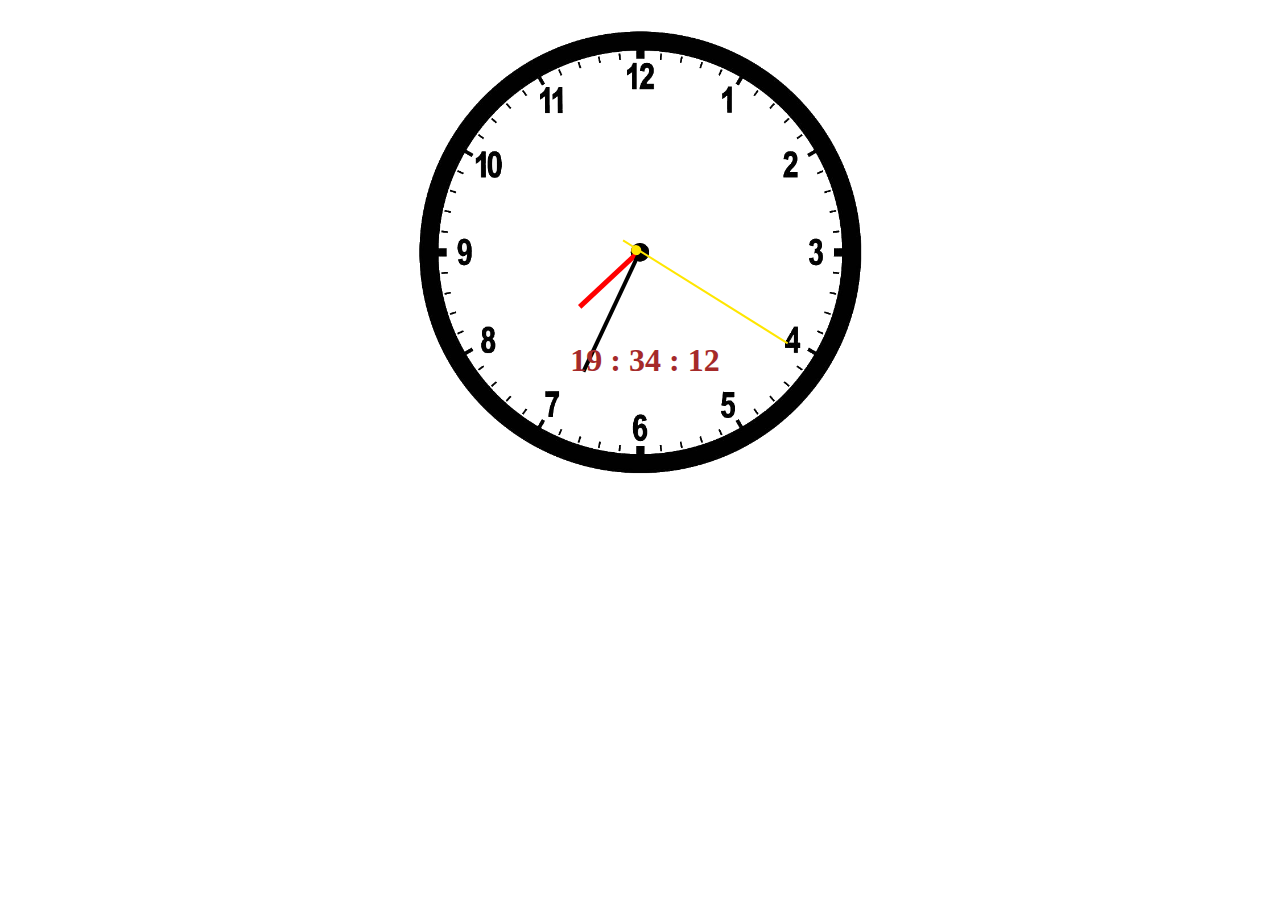
<file: Analog_clock/index.html>
<!DOCTYPE html>
<html lang="en">

<head>
    <meta charset="UTF-8">
    <meta http-equiv="X-UA-Compatible" content="IE=edge">
    <meta name="viewport" content="width=device-width, initial-scale=1.0">
    <title>Analog clock</title>
    <link rel="stylesheet" href="css/style.css">
</head>

<body>
    <div class="clockContainer">
        <div class="hour"></div>
        <div class="min"></div>
        <div class="sec"></div>
        <div class="sec2"></div>
        <div class="dot"></div>
        <div class="degital">
            <h1><span id="hour">20</span> : <span id="min">20</span> : <span id="sec">20</span></h1>
        </div>
    </div>
    <script src="script.js"></script>
</body>

</html>
</file>
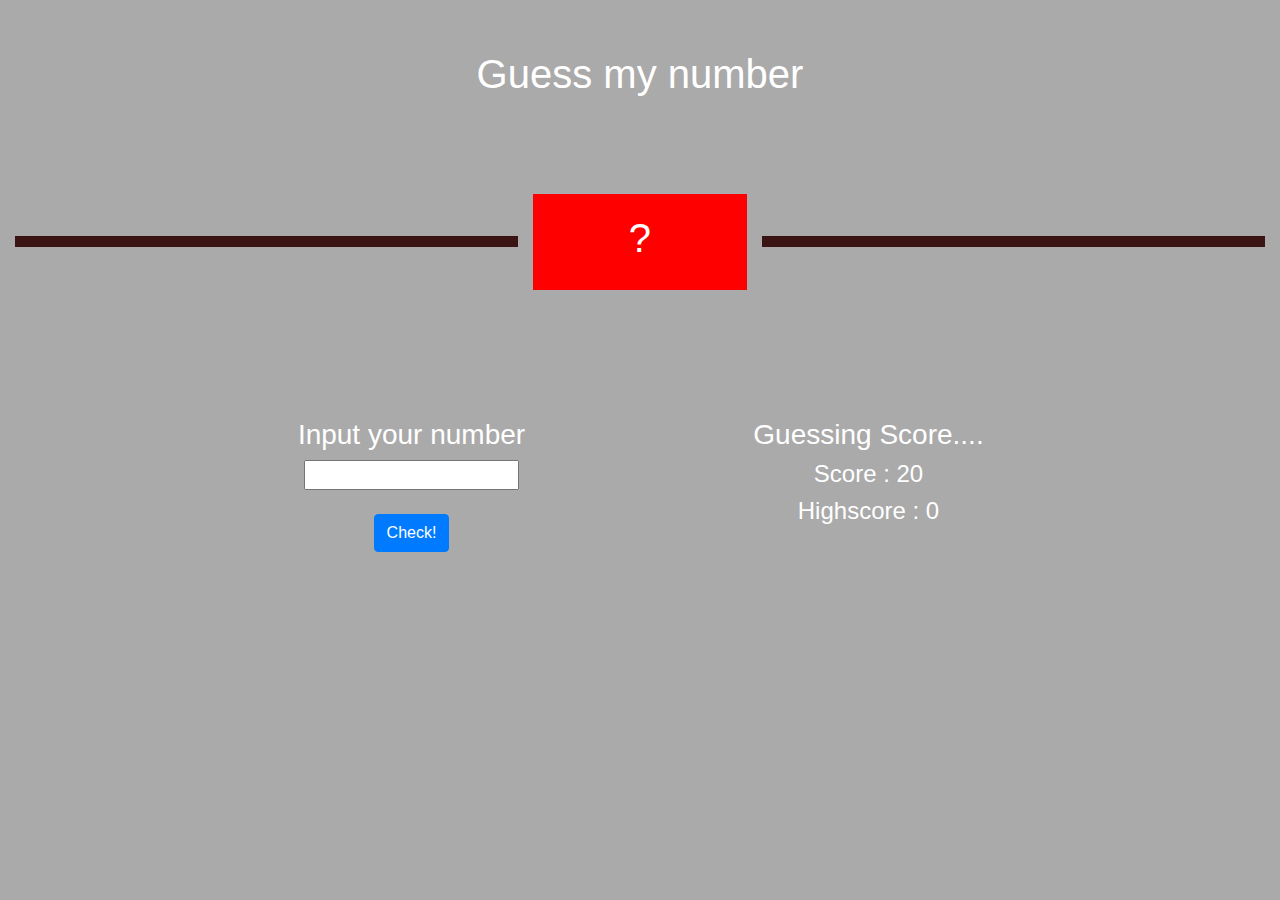
<file: guess_my_number/index.html>
<html lang="en">

<head>
    <meta charset="UTF-8">
    <meta name="viewport" content="width=device-width, initial-scale=1.0">
    <title>Document</title>
    <link rel="stylesheet" href="css/style.css">
    <link rel="stylesheet" href="https://maxcdn.bootstrapcdn.com/bootstrap/4.0.0/css/bootstrap.min.css"
        integrity="sha384-Gn5384xqQ1aoWXA+058RXPxPg6fy4IWvTNh0E263XmFcJlSAwiGgFAW/dAiS6JXm" crossorigin="anonymous">
</head>

<body class="bod">
    <h1 class=" heading">Guess my number</h1>
    <div class="container-fluid">
        <header class="row a">

            <div class="col-md-5">
                <hr style="background-color: rgb(59, 20, 20);height: 10px;">
            </div>
            <div class="col-md-2 b">
                <h1 class="ans">?</h1>
            </div>
            <div class="col-md-5">
                <hr style="background-color: rgb(59, 20, 20);height: 10px;">
            </div>
        </header>
    </div>
    <section class="container" style="padding: 10%;">
        <div class="row" style="text-align: center;">

            <div class="col-6">
                <h3>Input your number</h3>
                <div>
                    <input type="number" name="number" id="" class="guess"><br><br>
                    <button type="submit" class="btn btn-primary check">Check!</button>
                    <button type="submit" class="btn btn-danger restart" style="display : none;">Restart!</button>
                </div>
            </div>

            <div class="col-6">
                <div>
                    <h3 class="message">Guessing Score....</h3>
                </div>
                <h4>Score : <span class="score">20</span></h4>
                <h4>Highscore : <span class="highScore">0</span></h4>
            </div>

        </div>
    </section>

    <script src="script.js"></script>
</body>

</html>
</file>
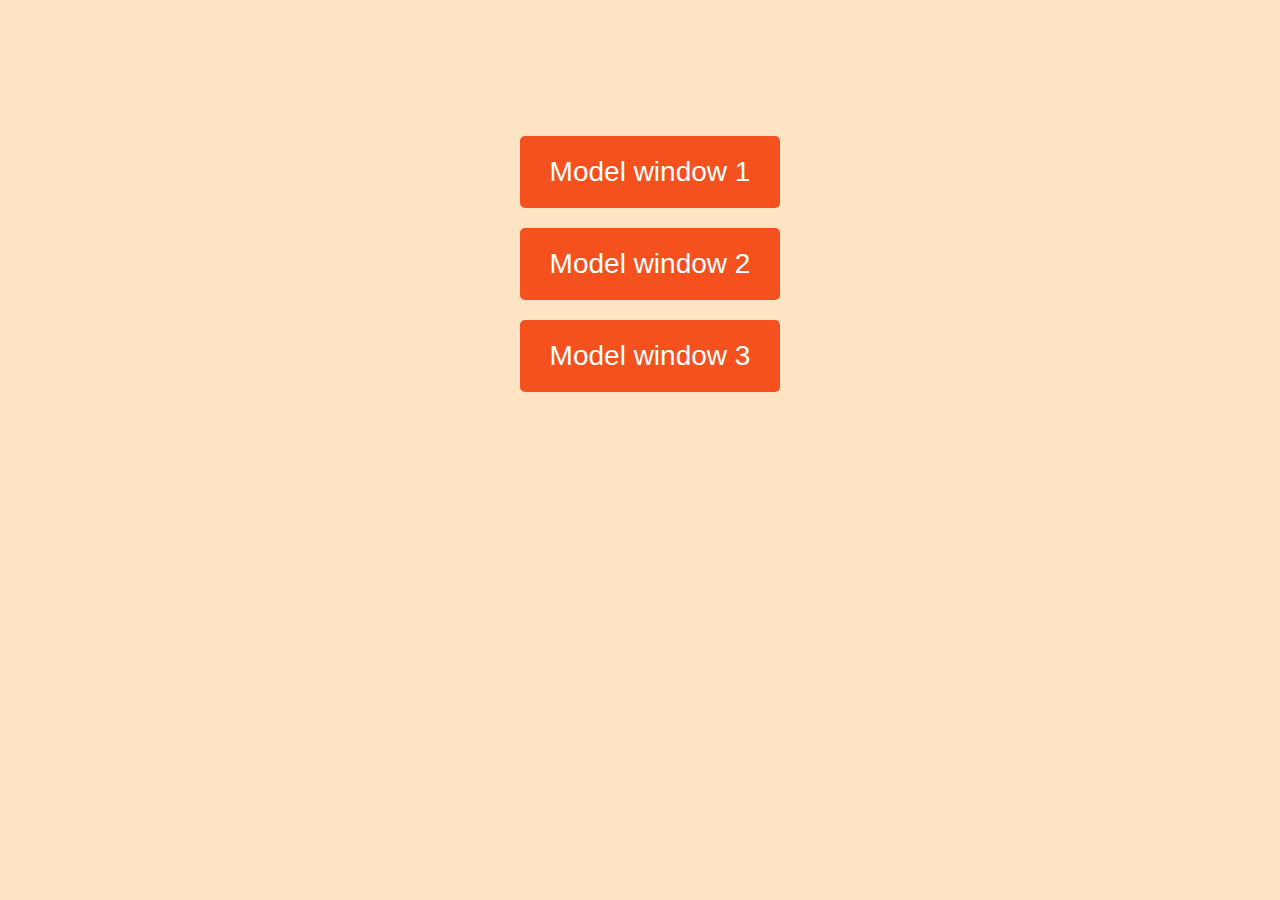
<file: model_window/index.html>
<html lang="en">

<head>
    <meta charset="UTF-8">
    <meta name="viewport" content="width=device-width, initial-scale=1.0">
    <title>Pratice 2 - Model Window</title>
    <link rel="stylesheet" href="css/style.css">
</head>

<body class="bod">
    <div class="container">
        <button class="btn model-button" id="1"><span>Model window 1</span></button>
        <button class="btn model-button" id="2"><span>Model window 2</span></button>
        <button class="btn model-button" id="3"><span>Model window 3</span></button>
    </div>
    <div class="model-window hidden">
        <div class="bg-image"></div>
        <div class="window">
            <button class="btn window-button">X</button>
            <h1 class="window-header">This is Window <span class="button-no">1</span></h1>
            <div class="window-body">This contect called from
                <span style="font-weight: bold;">Model button<span class="button-no">1</span></span>
                its
                just let you know that the function
                behind that working fine,
                For close this window simply press the <span style="font-weight: bold;">Cross( X )</span> button top
                right
                corner or just simply try <span style="font-weight: bold;">ESE</span> button on
                your keybord as wll as <span style="font-weight: bold;">Click outside of the window</span> be there
                happy coding
                <span style="float: right;font-weight: bold;"><br><br>~ by Reshav</span>
            </div>
        </div>
    </div>

    <script src="script.js"></script>
</body>

</html>
</file>
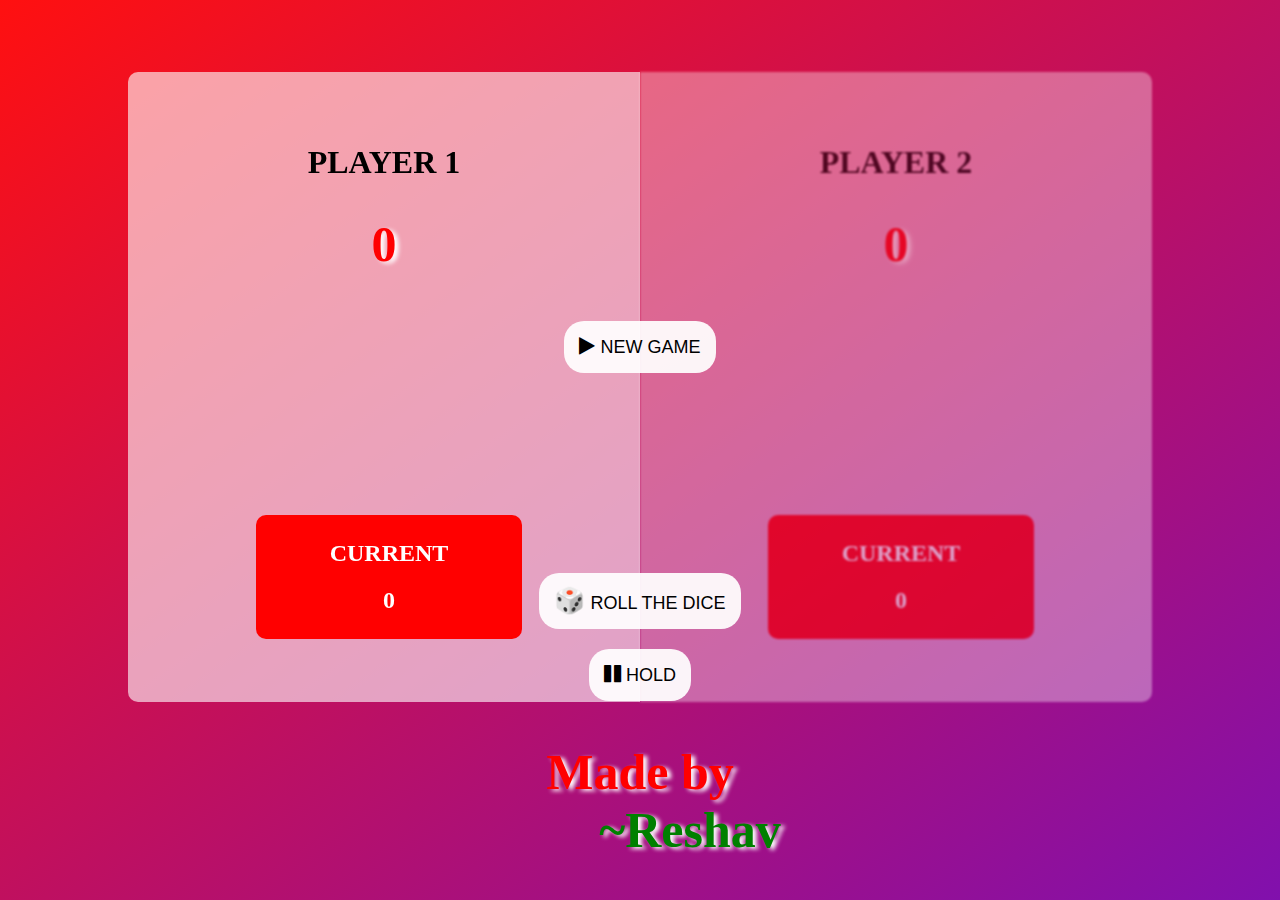
<file: pig_game/index.html>
<html lang="en">

<head>
    <meta charset="UTF-8">
    <meta name="viewport" content="width=device-width, initial-scale=1.0">
    <title>Project 3 - Pig Game</title>
    <link rel="stylesheet" href="css/style.css">
    <link rel="stylesheet" href="https://cdnjs.cloudflare.com/ajax/libs/font-awesome/4.7.0/css/font-awesome.min.css">
</head>

<body>
    <div class="container">
        <div class="main">
            <div class="col p0 active">
                <div class="score">
                    <h1>PLAYER 1</h1>
                    <h1 class="score-p0" id="p0-total">0</h1>
                    <h1 class="win hidden">Winner</h1>
                </div>
                <div class="current">
                    <h2>CURRENT</h2>
                    <h2 id="p0-current">0</h2>
                </div>

            </div>
            <div class="col p1">
                <div class="score">
                    <h1>PLAYER 2</h1>
                    <h1 class="score-p1" id="p1-total">0</h1>
                    <h1 class="win hidden">Winner</h1>
                </div>
                <div class="current">
                    <h2>CURRENT</h2>
                    <h2 id="p1-current">0</h2>
                </div>
            </div>

        </div>
        <div class="col2">
            <button class="btn" id="new-game"><i class="fa fa-play" style="font-size:20px"></i> NEW GAME</button>
            <img id="dice-img" src="images/dice-0.png">
            <button class="btn1" id="roll"><i class="fa" style="font-size:25px">&#x1F3B2;</i> ROLL THE DICE</button>
            <button class="btn2" id="hold"><i class="fa fa-pause" style="font-size:20px"></i> HOLD</button>
            <h2 id="winning" class="w">Made by<br>&nbsp;&nbsp;&nbsp;&nbsp;&nbsp;&nbsp;&nbsp;<span style="color: green;">
                    ~Reshav</span></h2>

        </div>
    </div>
    <script src="script.js"></script>
</body>

</html>
</file>
<file: Analog_clock/css/style.css>
.clockContainer{
    position: relative;
    width: 40vw;
    height: 40vw;
    background-color: red;
    background: url(../clock.png) no-repeat;
    background-size: 100%;
    margin: auto;
}
.hour,.min,.sec,.sec2{
    position: absolute;
    transform-origin: bottom;
}
.hour{
    background-color: red;
    width: 1%;
    height: 16%;
    top: 31.5%;
    left: 49.5%;
    /* transform: rotate(30deg); */

}
.min{
    background-color: rgb(0, 0, 0);
    width: 0.8%;
    height: 26%;
    top: 21.5%;
    left: 49.55%;
    /* transform: rotate(45deg); */

}
.sec{
    top: 13.5%;
    left: 49.85%;
    background-color: rgb(255, 230, 0);
    width: 0.4%;
    height: 34%;
    rotate: 50deg;
    /* transform: rotate(20deg); */
}
.sec2 {
    top: 47.5%;
    left: 49.85%;
    background-color: rgb(255, 230, 0);
    width: 0.4%;
    height: 4%;
    rotate: 50deg;
    transform-origin:top;
}
.dot{
    position: absolute;
    top: 46.7%;
    left: 49%;
    background-color: rgb(255, 230, 0);
    width: 2%;
    height: 2%;
    rotate: 50deg;
    transform-origin: top;
    border-radius: 50px;
}
.degital{
    position: absolute;
    top: 60%;
    display: flex;
    flex-wrap: wrap;
    justify-content: center;
    width: 100%;
    padding: 5px;
margin: auto;
    /* background-color: red; */
}
.degital h1{
text-align: center;
color: brown;
}
</file>
<file: guess_my_number/css/style.css>
.heading{
    text-align: center;
    padding: 50px;
}
.bod{
    background-color: #aaa;
    
    color: white;
}
.ap h1{
    background-color: seashell;
    margin: -15 auto;
    width: 10%;
}
.a .b{
    background-color: red;
    text-align: center;
    padding: 20px;
    margin-top: 3%;
}
.a div{
  margin-top: 5%;
  
}
/* .container{
    padding-top: 15%;
} */
.col{
    display: flex;
	width: 100%;
	flex-wrap: wrap;
	justify-content: space-around;
	margin: 0 auto;
}
</file>
<file: model_window/css/style.css>
.bod{
    background-color: bisque;
    background-position: center;
    background-repeat: no-repeat;
    background-size: cover;
    background-image: url("https://images.yourstory.com/cs/2/f02aced0d86311e98e0865c1f0fe59a2/robotics-1604127951366.png");
}
.container {
    display: grid;
    flex-wrap: wrap;
    justify-content: space-around;
    width: 100%;
    margin: 10% auto;
    
}
* {
    box-sizing: border-box;
  }

/* Button style  */
.container button{
    padding: 20px;
    margin: 10px;
    width: 100%;
}
.btn {
    display: inline-block;
    border-radius: 5px;
    background-color: #f4511e;
    border: none;
    color: #FFFFFF;
    text-align: center;
    font-size: 28px;
    transition: all 0.5s;
    cursor: pointer;
  }
  
.btn span {
    cursor: pointer;
    display: inline-block;
    position: relative;
    transition: 0.5s;
  }
  
  .btn span:after {
    content: '\00bb';
    position: absolute;
    opacity: 0;
    top: 0;
    right: -20px;
    transition: 0.5s;
  }
  
  .btn:hover span {
    padding-right: 25px;
  }
  
  .btn:hover span:after {
    opacity: 1;
    right: 0;
  }
.model-window{
    position: absolute;
    top: 0;
    text-align: center;
    display: flex;
    flex-wrap: wrap;
    justify-content: space-around;
    width: 99%;
    margin: 0 auto;
    height: 100%;

}
.window{
    position:absolute;
    background-color:silver;
    padding: 20px;
    width: 50%;
    height: 10cm;
    margin: 10% auto;
    font-size: 20px;
    box-shadow: 0 4px 8px 0 rgba(0, 0, 0, 0.808), 0 6px 20px 0 rgba(0, 0, 0, 0.671);
}
.bg-image{
    background-position: center;
    background-repeat: no-repeat;
    background-size: cover;
    background-image: url("https://images.yourstory.com/cs/2/f02aced0d86311e98e0865c1f0fe59a2/robotics-1604127951366.png");
    filter: blur(8px);
  -webkit-filter: blur(8px);
    height: 100%; 
    width: 100%;
}
.hidden{
    display: none;
}
.window-body{
    padding: 20px;
    font-synthesis:inherit;
}
.window-button{
    float: right;
}
.window-header{
    color: rgb(238, 73, 8);
    text-shadow: 2px 2px 5px rgb(7, 1, 1);
    border-bottom: 2px solid rgb(0, 0, 0) ;
    padding: 10px;
}
</file>
<file: pig_game/css/style.css>
*{
}
body{
    margin: 0;
    height: 100%;
}
.container{
    display: flex;
    justify-content: center;
    width: 100%;
    /* background-color: blanchedalmond; */
    background-image: linear-gradient(to bottom right, rgb(255, 16, 16), rgb(129, 16, 173));
    height: 100%;
    margin: 0 auto;
}
/* both white container */
.col{
    background-color: rgba(255, 255, 255, 0.61);
    width: 100%;
    text-align: center;
    justify-content: center;
    height: 100%;
    margin-top: 7%;
    opacity: 0.6;
    -webkit-filter: blur(1px);
    -webkit-backdrop-filter: blur(1px);

}
.main{
    width: 80%;
    justify-content: center;
    margin: 0;
    height: 70%;
    display: flex;
}
.p0{
    border-radius: 10px 0 0 10px;
}
.p1{
    border-radius: 0 10px 10px 0;
}
.win{
    color: red;
    text-shadow: 4px 2px 4px rgb(255, 255, 255);
    font-size: 50px;
    font-weight: bold;
    font-family: fantasy;
    margin: 0;
    padding: 0;
}
.hidden{
    display: none;
}
.active{
    opacity: 1;
    -webkit-filter: blur(0);
    -webkit-backdrop-filter: blur(0);
}
/* Current Box container */
.current{
    background-color: red;
    width: 50%;
    justify-content:center;
    margin: 0 auto;
    padding: 5px;
    border-radius: 10px;
    color: white;
    position: absolute;
    left: 25%;
    bottom: 10%;
}
.score{
    padding: 10%;
    /* margin-bottom: 10%; */
}
/* All button absolute  */
.w{
    color: red;
    text-shadow: 4px 2px 4px rgb(255, 255, 255);
    font-size: 50px;
    font-family: cursive;
    text-align: center;
}
.col2{
    position: absolute;
    margin: 0 auto;
    display: grid;
    bottom: 0%;
}
 .btn, .btn1 ,.btn2{
    background-color: #ffffffec; /* Green */
    border: none;
    color: rgb(0, 0, 0);
    text-align: center;
    text-decoration: none;
    display: inline-block;
    font-size: 18px;
    margin: 0 auto;
    margin-top: 20px;
    cursor: pointer;
    border-radius: 20px;
    padding: 15px;
  }

.col2 img{
    padding: 10px;
    width: 50%;
    margin: 0 auto;
    border-radius: 50px;
  }
.score-p0, .score-p1{
    color: red;
    text-shadow: 4px 2px 4px rgb(255, 255, 255);
    font-size: 50px;
    font-family: cursive;
}
</file>
